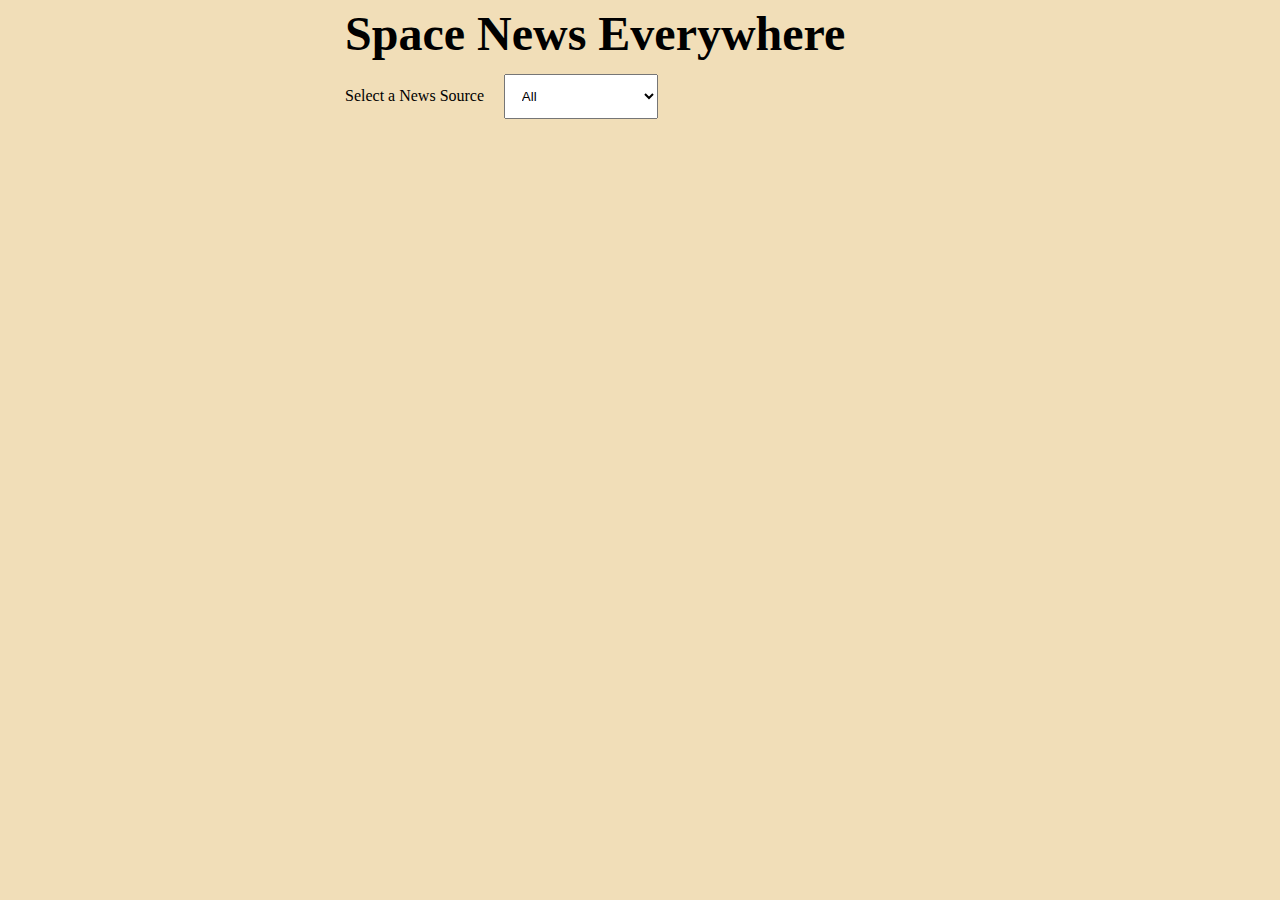
<file: block-BJaajw/code/index.html>
<!DOCTYPE html>
<html lang="en">
<head>
    <meta charset="UTF-8">
    <meta http-equiv="X-UA-Compatible" content="IE=edge">
    <meta name="viewport" content="width=device-width, initial-scale=1.0">
    <link rel="stylesheet" href="style.css">
    <title>News APP</title>
</head>
<body>
    <div class="container">
        <h1>Space News Everywhere</h1>
    <label for="news-cat">Select a News Source</label>

<select name="news-cat" id="news-cat">
  <option value="All">All</option>
  <option value="Arstechnica">Arstechnica</option>
  <option value="NASA Spaceflight">NASA Spaceflight</option>
  <option value="SpaceNews">SpaceNews</option>
  <option value="NASA">NASA</option>
  <option value="Teslarati">Teslarati</option>
  <option value="Spaceflight Now">Spaceflight Now</option>
</select>
    <div class="main">
    </div>
    </div>
    <script src="index.js"> </script>
</body>
</html>
</file>
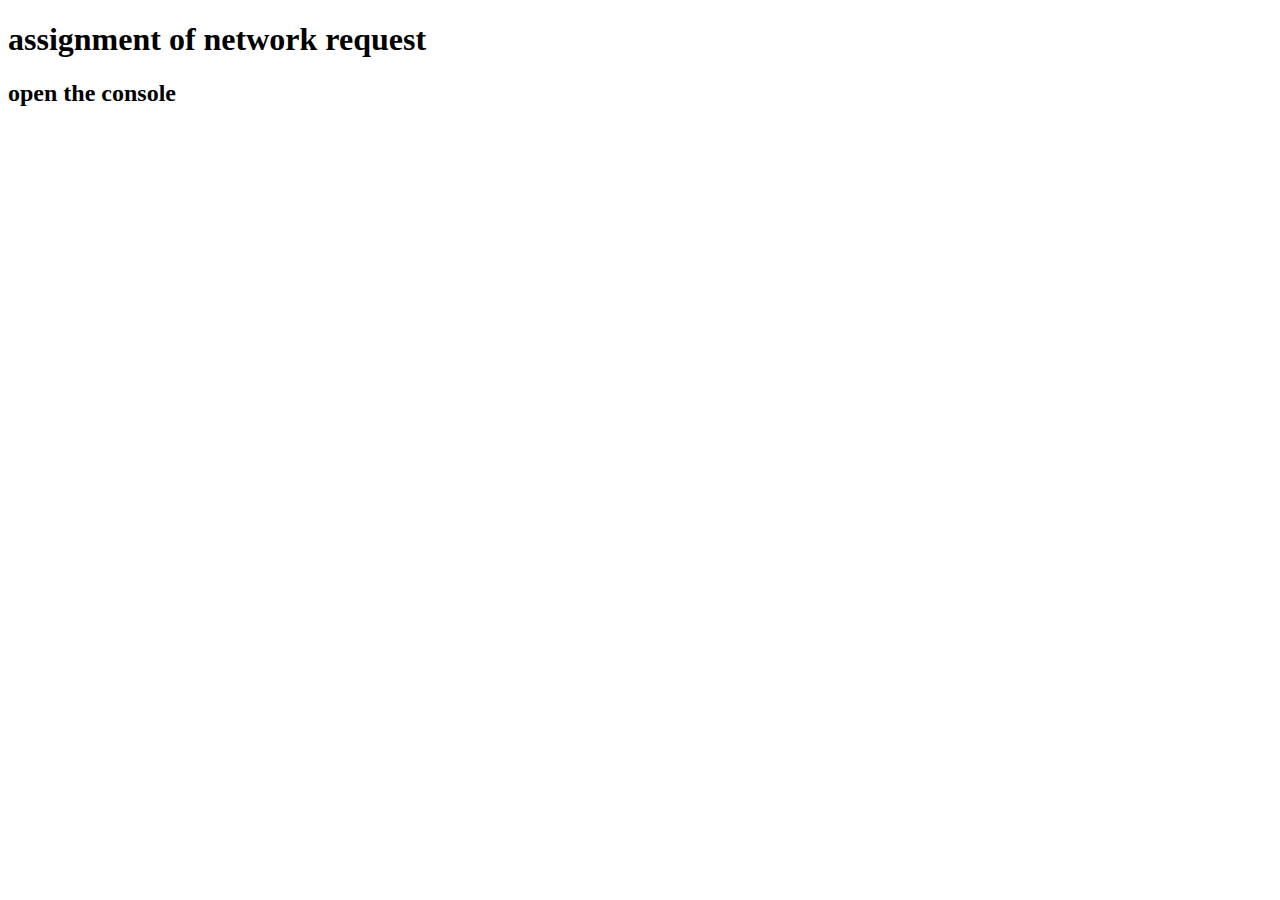
<file: block-BJaakb/code/index.html>
<!DOCTYPE html>
<html lang="en">
<head>
    <meta charset="UTF-8">
    <meta http-equiv="X-UA-Compatible" content="IE=edge">
    <meta name="viewport" content="width=device-width, initial-scale=1.0">
    <title>Document</title>
</head>
<body>
    <h1>assignment of network request</h1>
    <h2>open the console</h2>
    <script src="index.js"></script>
</body>
</html>
</file>
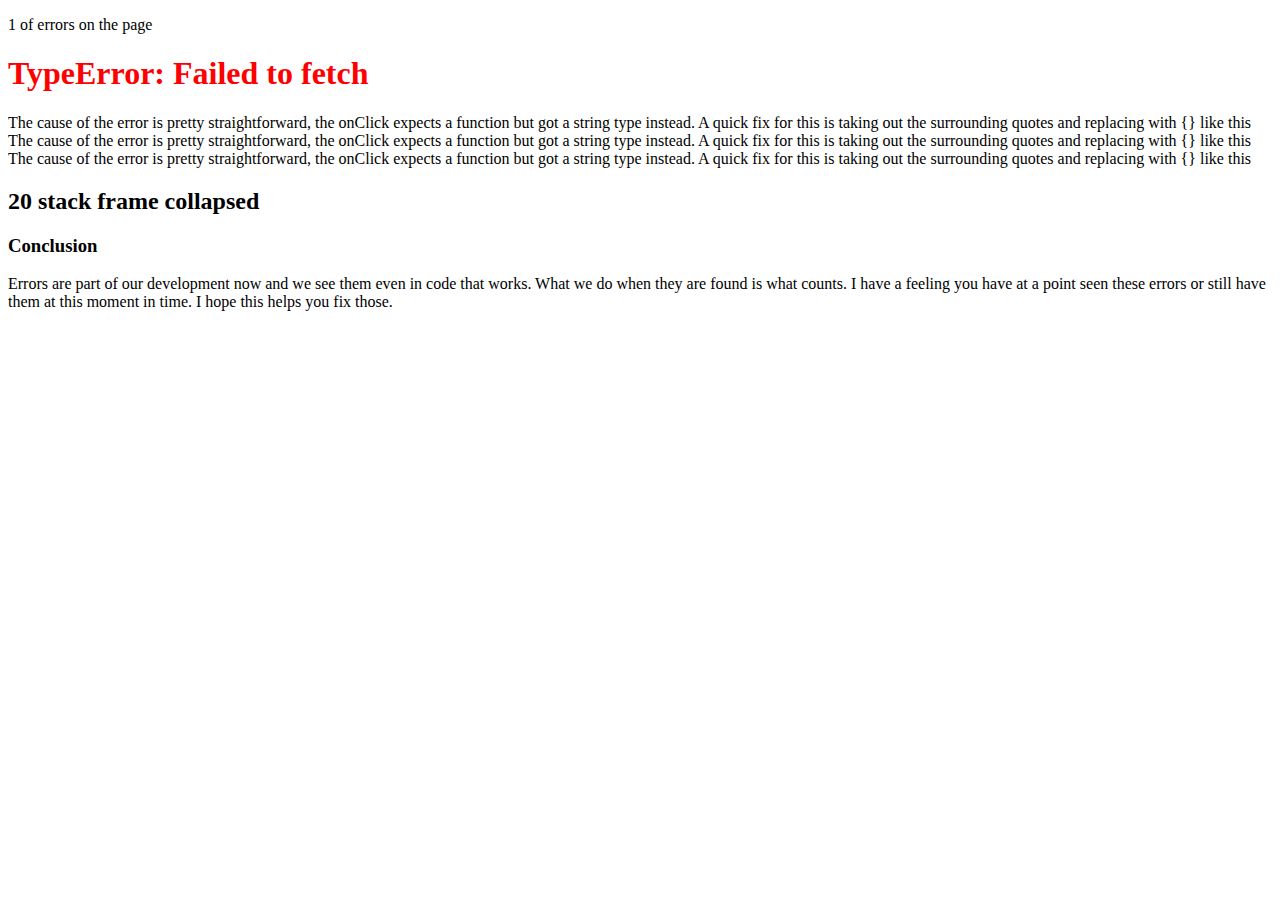
<file: block-BJaakg/code/index.html>
<!DOCTYPE html>
<html lang="en">
<head>
    <meta charset="UTF-8">
    <meta http-equiv="X-UA-Compatible" content="IE=edge">
    <meta name="viewport" content="width=device-width, initial-scale=1.0">
    <title>chart list</title>
</head>
<body>
    <h1>List of Books</h1>
    <div class="container">
        <!-- <div>
        </div> -->
    </div>
    <script src="index.js"></script>
</body>
</html>
</file>
<file: block-BJaajw/code/style.css>
/* http://meyerweb.com/eric/tools/css/reset/ 
   v2.0 | 20110126
   License: none (public domain)
*/

html, body, div, span, applet, object, iframe,
h1, h2, h3, h4, h5, h6, p, blockquote, pre,
a, abbr, acronym, address, big, cite, code,
del, dfn, em, img, ins, kbd, q, s, samp,
small, strike, strong, sub, sup, tt, var,
b, u, i, center,
dl, dt, dd, ol, ul, li,
fieldset, form, label, legend,
table, caption, tbody, tfoot, thead, tr, th, td,
article, aside, canvas, details, embed, 
figure, figcaption, footer, header, hgroup, 
menu, nav, output, ruby, section, summary,
time, mark, audio, video {
    margin: 0;
    padding: 0;
    border: 0;
    font-size: 100%;
    font: inherit;
    vertical-align: baseline;
}
/* HTML5 display-role reset for older browsers */
article, aside, details, figcaption, figure, 
footer, header, hgroup, menu, nav, section {
    display: block;
}
body {
    line-height: 1;
}
ol, ul {
    list-style: none;
}
blockquote, q {
    quotes: none;
}
blockquote:before, blockquote:after,
q:before, q:after {
    content: '';
    content: none;
}
table {
    border-collapse: collapse;
    border-spacing: 0;
}


body{
    padding: 10px 50px;
    background-color: rgb(241,222,184)
}
.hero{
    max-width: 100%;
    background-color: black;
    color: #ffff;
}
.dropbtn {
    background-color: #04AA6D;
    color: white;
    padding: 16px;
    font-size: 16px;
    border: none;
  }
  
.dropdown {
    position: relative;
    display: inline-block;
  }
  
.dropdown-content {
    display: none;
    position: absolute;
    background-color: #f1f1f1;
    min-width: 160px;
    box-shadow: 0px 8px 16px 0px rgba(0,0,0,0.2);
    z-index: 1;
  }
  
.container{
    margin: 0 auto;
    max-width: 50%;
    align-items: center;
}
.dropdown-content a {
    color: black;
    padding: 12px 16px;
    text-decoration: none;
    display: block;
  }

.flex{
    display: flex;
}

.img{
    height: 250px;
    width: 250px;
    margin: 0.5rem;
}
button{
    padding: 0.6rem;
    border-radius: 10%;
    text-align: center;
    background-color: rgb(145,183,183);
    margin: 1rem;
    color: #ffff;
}

select{
    padding: 0.8rem;
    margin: 1rem;
}
h1{
    font-size: 3rem;
    font-weight: 900;
}
.dropdown-content a:hover {background-color: #ddd;}

.dropdown:hover .dropdown-content {display: block;}

.dropdown:hover .dropbtn {background-color: #3e8e41;}
</file>
